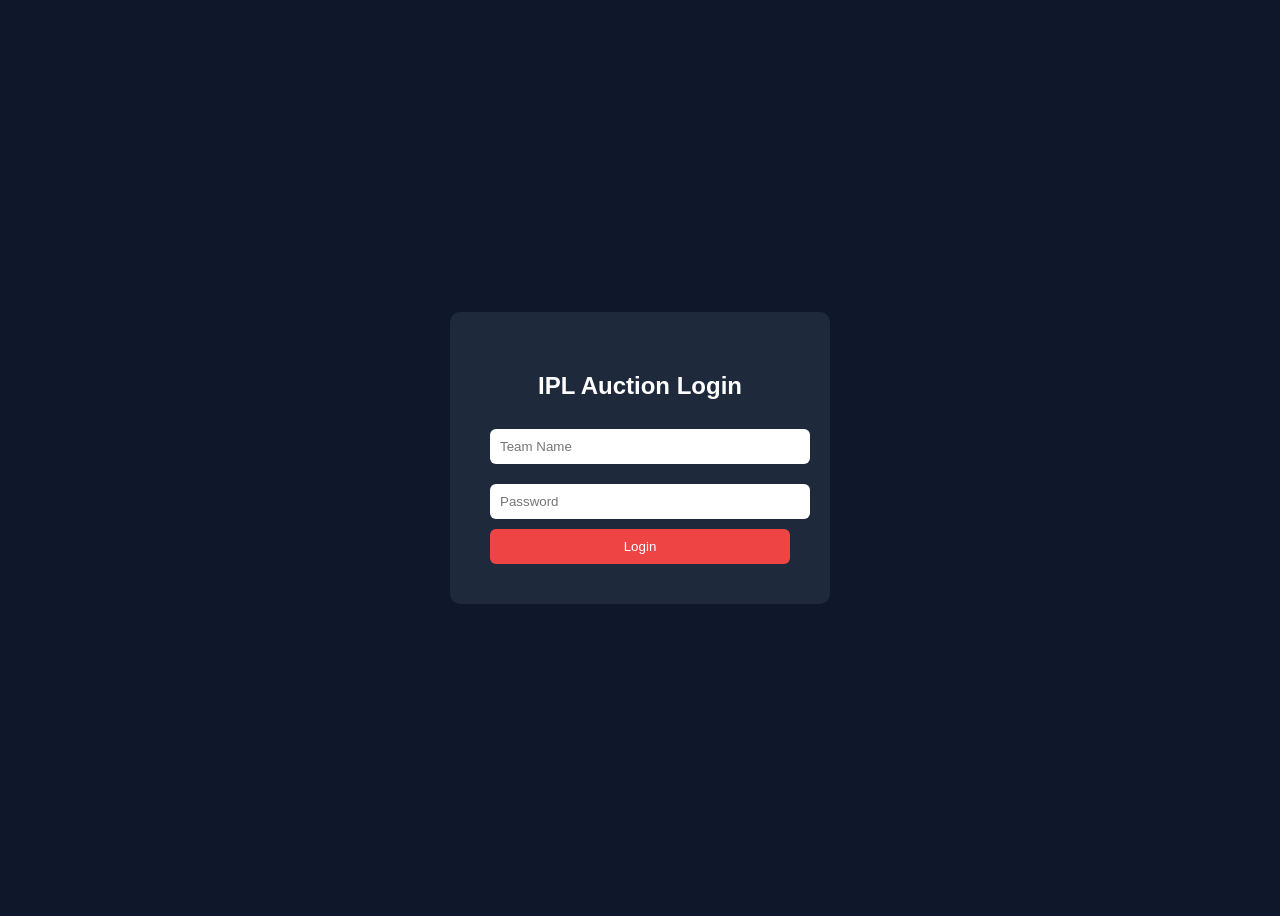
<file: templates/login.html>
<!DOCTYPE html>
<html>

<head>

<title>IPL Auction Login</title>

<style>

body{
font-family:Arial;
background:#0f172a;
color:white;
display:flex;
justify-content:center;
align-items:center;
height:100vh;
}

.login-box{
background:#1e293b;
padding:40px;
border-radius:10px;
width:300px;
text-align:center;
}

input{
width:100%;
padding:10px;
margin:10px 0;
border:none;
border-radius:6px;
}

button{
width:100%;
padding:10px;
background:#ef4444;
border:none;
color:white;
border-radius:6px;
cursor:pointer;
}

button:hover{
background:#dc2626;
}

</style>

</head>


<body>

<div class="login-box">

<h2>IPL Auction Login</h2>

<form method="POST">

<input type="text" name="username" placeholder="Team Name" required>

<input type="password" name="password" placeholder="Password" required>

<button type="submit">Login</button>

</form>

</div>

</body>

</html>
</file>
